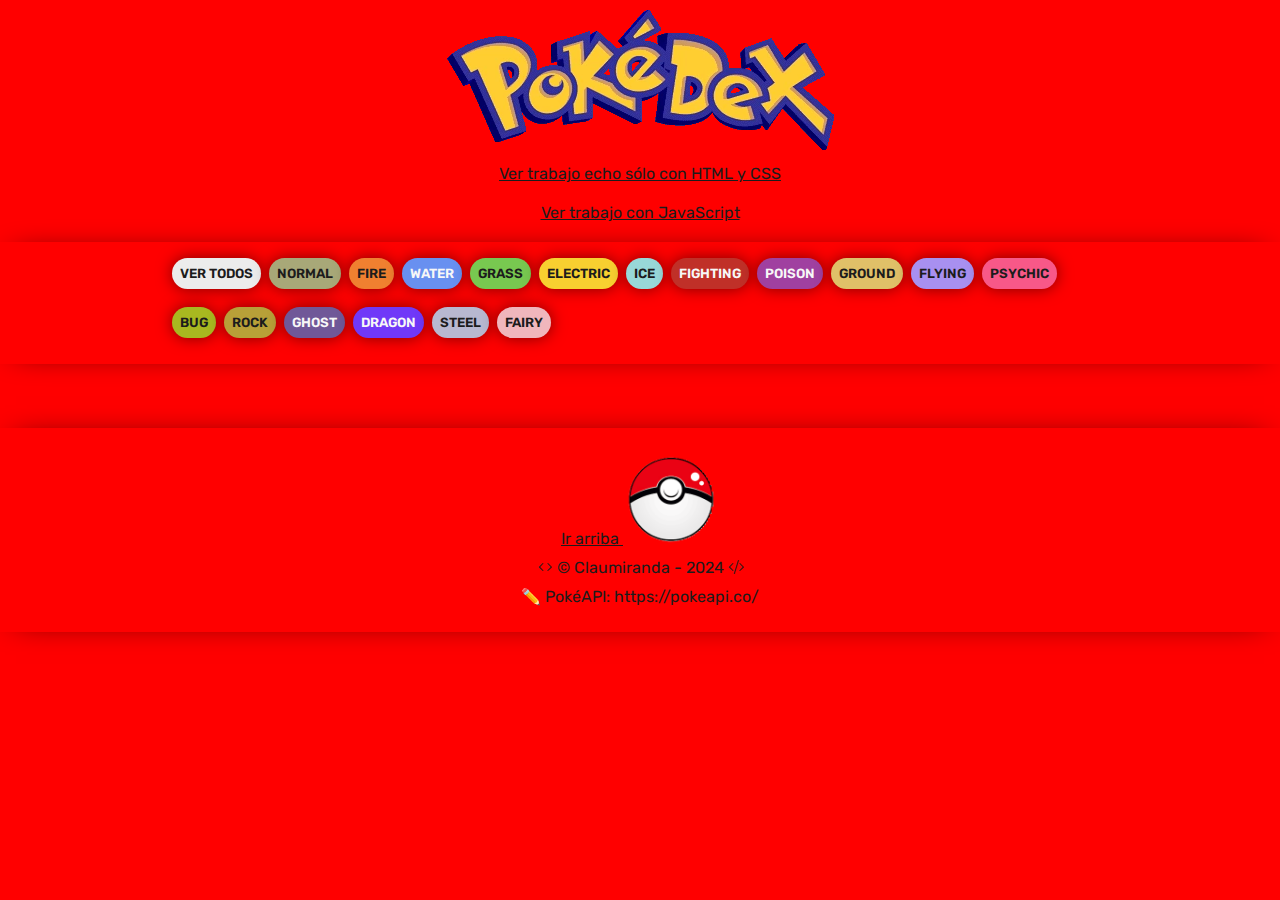
<file: index.html>
<!DOCTYPE html>
<html lang="es">
<head>
    <meta charset="UTF-8">
    <meta http-equiv="X-UA-Compatible" content="IE=edge">
    <meta name="viewport" content="width=device-width, initial-scale=1.0">
    <title>Pokedex - PokeApi</title>
    
    <link rel="stylesheet" href="https://cdn.jsdelivr.net/npm/bootstrap-icons@1.11.3/font/bootstrap-icons.min.css">

    <link rel="stylesheet" href="./css/main.css">
</head>
<body>
    
    <div class="logo">
        <img id="arriba" src="./img/Pokedex_logo.webp" alt="Logo Pokédex">
        <a href="./archivos-iniciales/iniciales.html">Ver trabajo echo sólo con HTML y CSS</a>
        <a href="./JavaScript/JavaScript.html">Ver trabajo con JavaScript</a>
     </div>

    <header>
    
        <nav class="nav">
            
            <ul class="nav-list">
                <li class="nav-item"><button class="btn btn-header" id="ver-todos">Ver todos</button></li> 
                <li class="nav-item"><button class="btn btn-header normal" id="normal">Normal</button></li>
                <li class="nav-item"><button class="btn btn-header fire" id="fire">Fire</button></li>
                <li class="nav-item"><button class="btn btn-header water" id="water">Water</button></li>
                <li class="nav-item"><button class="btn btn-header grass" id="grass">Grass</button></li>
                <li class="nav-item"><button class="btn btn-header electric" id="electric">Electric</button></li>
                <li class="nav-item"><button class="btn btn-header ice" id="ice">Ice</button></li>
                <li class="nav-item"><button class="btn btn-header fighting" id="fighting">Fighting</button></li>
                <li class="nav-item"><button class="btn btn-header poison" id="poison">Poison</button></li>
                <li class="nav-item"><button class="btn btn-header ground" id="ground">Ground</button></li>
                <li class="nav-item"><button class="btn btn-header flying" id="flying">Flying</button></li>
                <li class="nav-item"><button class="btn btn-header psychic" id="psychic">Psychic</button></li>
                <li class="nav-item"><button class="btn btn-header bug" id="bug">Bug</button></li>
                <li class="nav-item"><button class="btn btn-header rock" id="rock">Rock</button></li>
                <li class="nav-item"><button class="btn btn-header ghost" id="ghost">Ghost</button></li>
                <!-- <li class="nav-item"><button class="btn btn-header dark" id="dark">Dark</button></li> -->
                <li class="nav-item"><button class="btn btn-header dragon" id="dragon">Dragon</button></li>
                <li class="nav-item"><button class="btn btn-header steel" id="steel">Steel</button></li>
                <li class="nav-item"><button class="btn btn-header fairy" id="fairy">Fairy</button></li>
                
            </ul>
        </nav>
    </header>
    <main>
        
        <div id="todos">
            <div class="pokemon-todos" id="listaPokemon">
                <!-- <div class="pokemon">
                    <p class="pokemon-id-back">#025</p>
                    <div class="pokemon-imagen">
                        <img src="https://raw.githubusercontent.com/PokeAPI/sprites/master/sprites/pokemon/other/official-artwork/25.png" alt="Pikachu">
                    </div>
                    <div class="pokemon-info">
                        <div class="nombre-contenedor">
                            <p class="pokemon-id">#025</p>
                            <h2 class="pokemon-nombre">Pikachu</h2>
                        </div>
                        <div class="pokemon-tipos">
                            <p class="electric tipo">ELECTRIC</p>
                            <p class="fighting tipo">FIGHTING</p>
                        </div>
                        <div class="pokemon-stats">
                            <p class="stat">4m</p>
                            <p class="stat">60kg</p>
                        </div>
                    </div>
                </div> -->
            </div>
        </div>      
    </main>
<footer>
    <div class="PokeBall">
        <a href="#arriba">Ir arriba
        <img src="img/PokeBall.png" alt="PokeBall"></a>
        <p> <i class="bi bi-code"></i> © Claumiranda - 2024 <i class="bi bi-code-slash"></i> </p>
        <p>✏️ PokéAPI: https://pokeapi.co/</p>
    </div>
</footer>
    <script src="./js/main.js"></script>
</body>
</html>
</file>
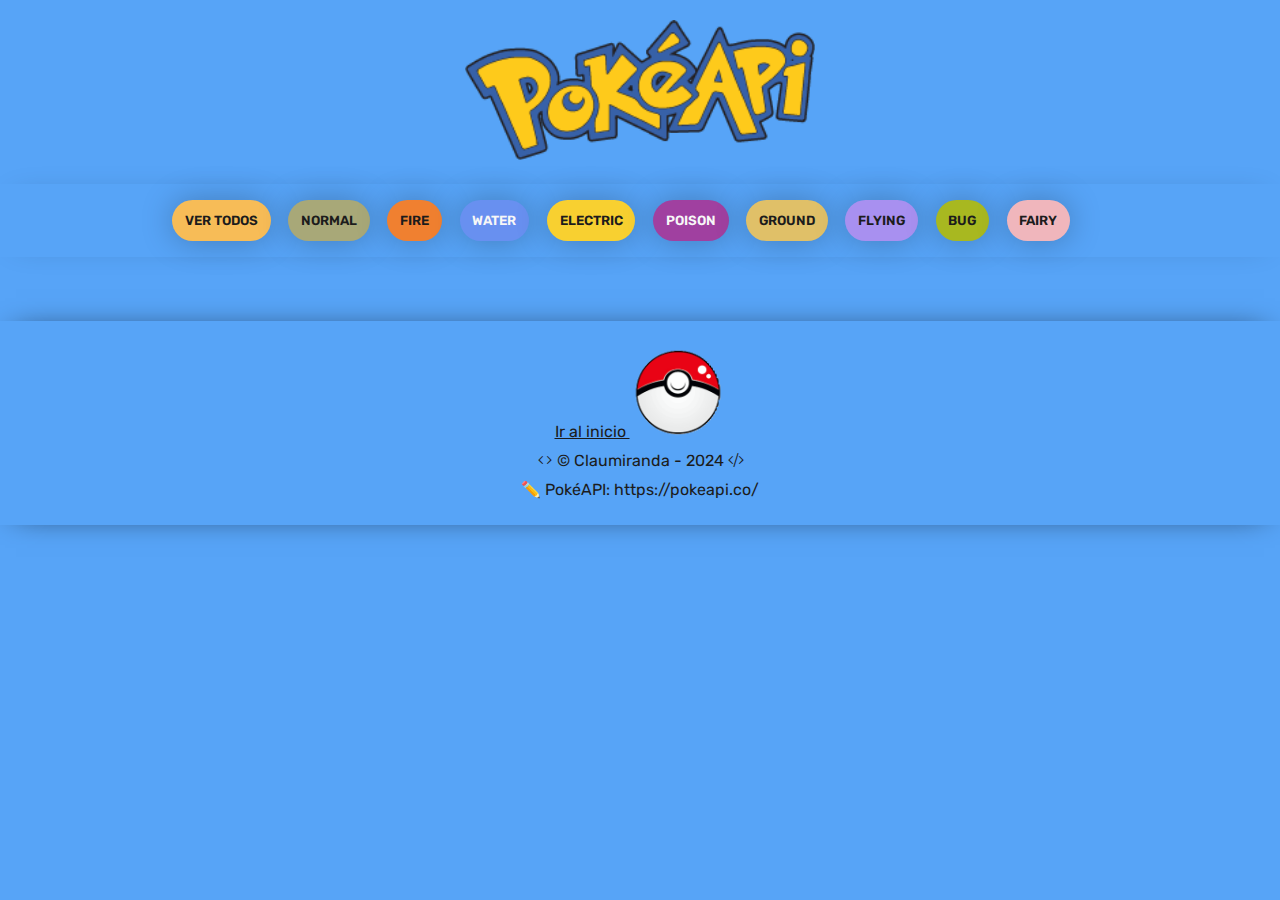
<file: JavaScript/index.html>
<!DOCTYPE html>
<html lang="es">
<head>
    <meta charset="UTF-8">
    <meta http-equiv="X-UA-Compatible" content="IE=edge">
    <meta name="viewport" content="width=device-width, initial-scale=1.0">
    <title>Pokédex - Javascript</title>

    <link rel="stylesheet" href="https://cdn.jsdelivr.net/npm/bootstrap-icons@1.11.3/font/bootstrap-icons.min.css">

    <link rel="stylesheet" href="./css/main.css">
</head>
<body>
    <div class="logo">
        <img src="./img/pokeapi.png" alt="Logo playPokemon">
    </div>
    <header>
        <nav class="nav">
            
            <ul class="nav-list">
                <li class="nav-item"><button class="btn btn-header" id="ver-todos">Ver todos</button></li> 
                <li class="nav-item"><button class="btn btn-header normal" id="normal">Normal</button></li>
                <li class="nav-item"><button class="btn btn-header fire" id="fire">Fire</button></li>
                <li class="nav-item"><button class="btn btn-header water" id="water">Water</button></li>
                <!-- <li class="nav-item"><button class="btn btn-header grass" id="grass">Grass</button></li> -->
                <li class="nav-item"><button class="btn btn-header electric" id="electric">Electric</button></li>
                <!-- <li class="nav-item"><button class="btn btn-header ice" id="ice">Ice</button></li> -->
                <!-- <li class="nav-item"><button class="btn btn-header fighting" id="fighting">Fighting</button></li> -->
                <li class="nav-item"><button class="btn btn-header poison" id="poison">Poison</button></li>
                <li class="nav-item"><button class="btn btn-header ground" id="ground">Ground</button></li>
                <li class="nav-item"><button class="btn btn-header flying" id="flying">Flying</button></li>
                <!-- <li class="nav-item"><button class="btn btn-header psychic" id="psychic">Psychic</button></li> -->
                <li class="nav-item"><button class="btn btn-header bug" id="bug">Bug</button></li>
                <!-- <li class="nav-item"><button class="btn btn-header rock" id="rock">Rock</button></li> -->
                <!-- <li class="nav-item"><button class="btn btn-header ghost" id="ghost">Ghost</button></li> -->
                <!-- <li class="nav-item"><button class="btn btn-header dark" id="dark">Dark</button></li> -->
                <!-- <li class="nav-item"><button class="btn btn-header dragon" id="dragon">Dragon</button></li> -->
                <!-- <li class="nav-item"><button class="btn btn-header steel" id="steel">Steel</button></li> -->
                <li class="nav-item"><button class="btn btn-header fairy" id="fairy">Fairy</button></li>
            </ul>
        </nav>
    </header>
    <main>
        
       <div id="todos">
       
         <div class="pokemon-todos" id="listaPokemon">
            
            <!-- lo siguiente será reemplazado x la información que traigamos de la API -->
          
            <!-- <div class="pokemon">
               
                 <p class="pokemon-id-back">#025</p>
                
                 <div class="pokemon-imagen">
                  
                    <img src="https://raw.githubusercontent.com/PokeAPI/sprites/master/sprites/pokemon/other/official-artwork/25.png" alt="Pikachu">
                 </div>
<div class="pokemon-info">
<div class="nombre-contenedor">

  <p class="pokemon-id">#025</p>
 
  <h2 class="pokemon-nombre">Pikachu</h2>
</div>
  
   <div class="pokemon-tipos">
      <p class="electric tipo">ELECTRIC</p>
      <p class="fighting tipo">FIGHTING</p>
   </div> 
   <div class="pokemon-stats">
    <p class="altura stat">0,4m</p>
    <p class="peso stat">6,0kg</p>

   </div>
</div>
</div> -->
   

</div>
       </div> 

    </main>
<footer>
    <div class="PokeBall">
        <a href="#inicio">Ir al inicio
        <img src="img/PokeBall.png" alt="PokeBall"></a>
        <p> <i class="bi bi-code"></i> © Claumiranda - 2024 <i class="bi bi-code-slash"></i> </p>
        <p>✏️ PokéAPI: https://pokeapi.co/</p>
    </div>
</footer>
    <script src="./js/main.js"></script>
</body>
</html>
</file>
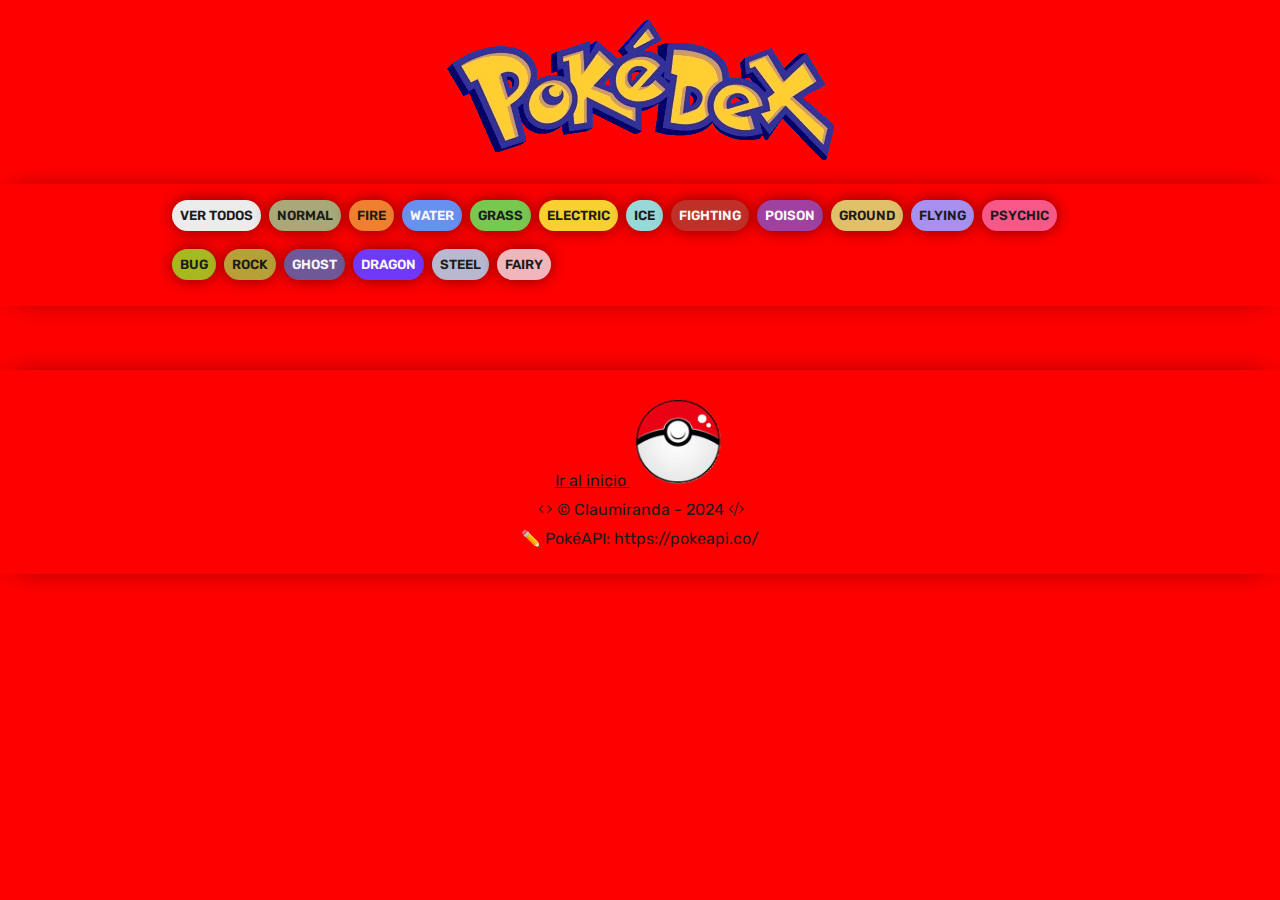
<file: PokeApi/index.html>
<!DOCTYPE html>
<html lang="es">
<head>
    <meta charset="UTF-8">
    <meta http-equiv="X-UA-Compatible" content="IE=edge">
    <meta name="viewport" content="width=device-width, initial-scale=1.0">
    <title>Pokedex - PokeApi</title>
    
    <link rel="stylesheet" href="https://cdn.jsdelivr.net/npm/bootstrap-icons@1.11.3/font/bootstrap-icons.min.css">

    <link rel="stylesheet" href="./css/main.css">
</head>
<body>
    
    <div class="logo">
        <img id="inicio" src="./img/Pokedex_logo.webp" alt="Logo Pokédex">
     </div>

    <header>
    
        <nav class="nav">
            
            <ul class="nav-list">
                <li class="nav-item"><button class="btn btn-header" id="ver-todos">Ver todos</button></li> 
                <li class="nav-item"><button class="btn btn-header normal" id="normal">Normal</button></li>
                <li class="nav-item"><button class="btn btn-header fire" id="fire">Fire</button></li>
                <li class="nav-item"><button class="btn btn-header water" id="water">Water</button></li>
                <li class="nav-item"><button class="btn btn-header grass" id="grass">Grass</button></li>
                <li class="nav-item"><button class="btn btn-header electric" id="electric">Electric</button></li>
                <li class="nav-item"><button class="btn btn-header ice" id="ice">Ice</button></li>
                <li class="nav-item"><button class="btn btn-header fighting" id="fighting">Fighting</button></li>
                <li class="nav-item"><button class="btn btn-header poison" id="poison">Poison</button></li>
                <li class="nav-item"><button class="btn btn-header ground" id="ground">Ground</button></li>
                <li class="nav-item"><button class="btn btn-header flying" id="flying">Flying</button></li>
                <li class="nav-item"><button class="btn btn-header psychic" id="psychic">Psychic</button></li>
                <li class="nav-item"><button class="btn btn-header bug" id="bug">Bug</button></li>
                <li class="nav-item"><button class="btn btn-header rock" id="rock">Rock</button></li>
                <li class="nav-item"><button class="btn btn-header ghost" id="ghost">Ghost</button></li>
                <!-- <li class="nav-item"><button class="btn btn-header dark" id="dark">Dark</button></li> -->
                <li class="nav-item"><button class="btn btn-header dragon" id="dragon">Dragon</button></li>
                <li class="nav-item"><button class="btn btn-header steel" id="steel">Steel</button></li>
                <li class="nav-item"><button class="btn btn-header fairy" id="fairy">Fairy</button></li>
                
            </ul>
        </nav>
    </header>
    <main>
        
        <div id="todos">
            <div class="pokemon-todos" id="listaPokemon">
                <!-- <div class="pokemon">
                    <p class="pokemon-id-back">#025</p>
                    <div class="pokemon-imagen">
                        <img src="https://raw.githubusercontent.com/PokeAPI/sprites/master/sprites/pokemon/other/official-artwork/25.png" alt="Pikachu">
                    </div>
                    <div class="pokemon-info">
                        <div class="nombre-contenedor">
                            <p class="pokemon-id">#025</p>
                            <h2 class="pokemon-nombre">Pikachu</h2>
                        </div>
                        <div class="pokemon-tipos">
                            <p class="electric tipo">ELECTRIC</p>
                            <p class="fighting tipo">FIGHTING</p>
                        </div>
                        <div class="pokemon-stats">
                            <p class="stat">4m</p>
                            <p class="stat">60kg</p>
                        </div>
                    </div>
                </div> -->
            </div>
        </div>      
    </main>
<footer>
    <div class="PokeBall">
        <a href="#inicio">Ir al inicio
        <img src="img/PokeBall.png" alt="PokeBall"></a>
        <p> <i class="bi bi-code"></i> © Claumiranda - 2024 <i class="bi bi-code-slash"></i> </p>
        <p>✏️ PokéAPI: https://pokeapi.co/</p>
    </div>
</footer>
    <script src="./js/main.js"></script>
</body>
</html>
</file>
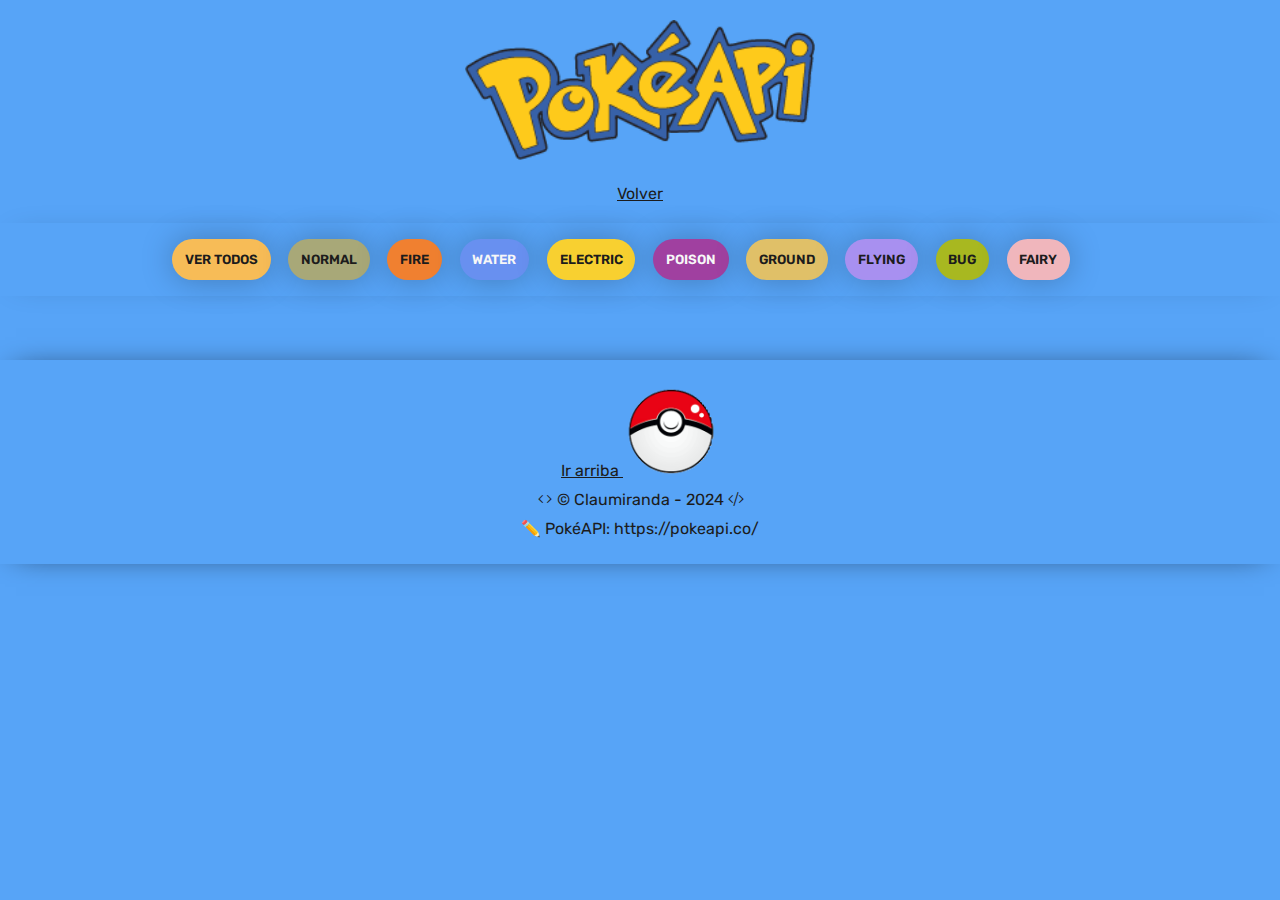
<file: JavaScript/JavaScript.html>
<!DOCTYPE html>
<html lang="es">
<head>
    <meta charset="UTF-8">
    <meta http-equiv="X-UA-Compatible" content="IE=edge">
    <meta name="viewport" content="width=device-width, initial-scale=1.0">
    <title>Pokédex - Javascript</title>

    <link rel="stylesheet" href="https://cdn.jsdelivr.net/npm/bootstrap-icons@1.11.3/font/bootstrap-icons.min.css">

    <link rel="stylesheet" href="./css/main.css">
</head>
<body>
    <div class="logo">
        <img id="arriba" src="./img/pokeapi.png" alt="Logo playPokemon">
        <a href="../index.html">Volver</a>
    </div>
    <header>
        <nav class="nav">
            
            <ul class="nav-list">
                <li class="nav-item"><button class="btn btn-header" id="ver-todos">Ver todos</button></li> 
                <li class="nav-item"><button class="btn btn-header normal" id="normal">Normal</button></li>
                <li class="nav-item"><button class="btn btn-header fire" id="fire">Fire</button></li>
                <li class="nav-item"><button class="btn btn-header water" id="water">Water</button></li>
                <!-- <li class="nav-item"><button class="btn btn-header grass" id="grass">Grass</button></li> -->
                <li class="nav-item"><button class="btn btn-header electric" id="electric">Electric</button></li>
                <!-- <li class="nav-item"><button class="btn btn-header ice" id="ice">Ice</button></li> -->
                <!-- <li class="nav-item"><button class="btn btn-header fighting" id="fighting">Fighting</button></li> -->
                <li class="nav-item"><button class="btn btn-header poison" id="poison">Poison</button></li>
                <li class="nav-item"><button class="btn btn-header ground" id="ground">Ground</button></li>
                <li class="nav-item"><button class="btn btn-header flying" id="flying">Flying</button></li>
                <!-- <li class="nav-item"><button class="btn btn-header psychic" id="psychic">Psychic</button></li> -->
                <li class="nav-item"><button class="btn btn-header bug" id="bug">Bug</button></li>
                <!-- <li class="nav-item"><button class="btn btn-header rock" id="rock">Rock</button></li> -->
                <!-- <li class="nav-item"><button class="btn btn-header ghost" id="ghost">Ghost</button></li> -->
                <!-- <li class="nav-item"><button class="btn btn-header dark" id="dark">Dark</button></li> -->
                <!-- <li class="nav-item"><button class="btn btn-header dragon" id="dragon">Dragon</button></li> -->
                <!-- <li class="nav-item"><button class="btn btn-header steel" id="steel">Steel</button></li> -->
                <li class="nav-item"><button class="btn btn-header fairy" id="fairy">Fairy</button></li>
            </ul>
        </nav>
    </header>
    <main>
        
       <div id="todos">
       
         <div class="pokemon-todos" id="listaPokemon">
            
            <!-- lo siguiente será reemplazado x la información que traigamos de la API -->
          
            <!-- <div class="pokemon">
               
                 <p class="pokemon-id-back">#025</p>
                
                 <div class="pokemon-imagen">
                  
                    <img src="https://raw.githubusercontent.com/PokeAPI/sprites/master/sprites/pokemon/other/official-artwork/25.png" alt="Pikachu">
                 </div>
<div class="pokemon-info">
<div class="nombre-contenedor">

  <p class="pokemon-id">#025</p>
 
  <h2 class="pokemon-nombre">Pikachu</h2>
</div>
  
   <div class="pokemon-tipos">
      <p class="electric tipo">ELECTRIC</p>
      <p class="fighting tipo">FIGHTING</p>
   </div> 
   <div class="pokemon-stats">
    <p class="altura stat">0,4m</p>
    <p class="peso stat">6,0kg</p>

   </div>
</div>
</div> -->
   

</div>
       </div> 

    </main>
<footer>
    <div class="PokeBall">
        <a href="#arriba">Ir arriba
        <img src="img/PokeBall.png" alt="PokeBall"></a>
        <p> <i class="bi bi-code"></i> © Claumiranda - 2024 <i class="bi bi-code-slash"></i> </p>
        <p>✏️ PokéAPI: https://pokeapi.co/</p>
    </div>
</footer>
    <script src="./js/main.js"></script>
</body>
</html>
</file>
<file: css/main.css>
@import url('https://fonts.googleapis.com/css2?family=Rubik:wght@300;400;500;600;700;800;900&display=swap');

:root {
    /* La pseudo-clase :root en CSS selecciona el elemento raíz del documento, que en HTML es el elemento <html>. Este selector se utiliza comúnmente para definir variables CSS y aplicar estilos globales a todo el documento. */
    --clr-black: #1c1c1c;
    --clr-gray: #ececec;
    --clr-white: #f7f7f7;

    --type-normal: #A8A878;
    --type-fire: #F08030;
    --type-water: #6890F0;
    --type-grass: #78C850;
    --type-electric: #F8D030;
    --type-ice: #98D8D8;
    --type-fighting: #C03028;
    --type-poison: #A040A0;
    --type-ground: #E0C068;
    --type-flying: #A890F0;
    --type-psychic: #F85888;
    --type-bug: #A8B820;
    --type-rock: #B8A038;
    --type-ghost: #705898;
    --type-dark: #705848;
    --type-dragon: #7038F8;
    --type-steel: #B8B8D0;
    --type-fairy: #F0B6BC;
}

* {
    margin: 0;
    padding: 0;
    box-sizing: border-box; 
    /* La propiedad CSS box-sizing establece cómo se calcula el ancho y la altura total de un elemento. Permite incluir el padding y el borde dentro de las dimensiones totales del elemento, lo que facilita el diseño y la alineación de los elementos en la página. */

    /* border-box; establece que el modelo de caja de un elemento debe incluir el borde y el relleno dentro de los valores especificados para el ancho y la altura. Esto facilita el diseño de la maquetación, ya que evita que los elementos se extiendan más allá de sus dimensiones definidas. */
    color: var(--clr-black);
    font-family: 'Rubik', sans-serif;
}

ul {
    list-style-type: none; /* La propiedad CSS list-style-type: none; se utiliza para eliminar los marcadores de lista de un elemento de lista. Esto significa que los elementos de la lista no mostrarán ningún punto, disco, ni otro tipo de marcador. */
}

/* reset al estilo de los botones para estilizarlos luego a gusto */
button {
    background-color: transparent;
    border: 0;
    border-radius: 0;
}

body {
    min-height: 100vh;
    /* La propiedad min-height: 100vh; establece la altura mínima de un elemento al 100% del alto de la ventana del navegador. Esto significa que el elemento no será más pequeño que la altura total de la ventana, pero puede crecer más si el contenido lo requiere. */
    background-color: red;
}

header {
    padding-block: 1rem;
    /* La propiedad CSS padding-block se utiliza para definir el espacio de relleno en la parte superior e inferior de un elemento, específicamente en la dirección del bloque. En tu caso, padding-block: 1rem; significa que se añadirá un relleno de 1rem tanto en el borde superior como en el borde inferior del elemento. Esto crea espacio adicional entre el contenido y el borde del elemento, lo que mejora la presentación visual y la legibilidad. */
    box-shadow: 0 0 2rem -1rem rgba(0, 0, 0, 1);
    /* El código CSS box-shadow: 0 0 2rem -1rem rgba(0, 0, 0, 1); aplica una sombra a un elemento. El primer par de ceros 0 0 indica que la sombra no se desplaza en los ejes horizontal y vertical. El 2rem es el tamaño del desenfoque, lo que hace que la sombra se vea más difusa. El -1rem es la extensión de la sombra, que hace que se expanda hacia el interior. Finalmente, rgba(0, 0, 0, 1) define el color de la sombra en negro opaco. */
}

.logo img {
    max-width: 100%;
    /* La propiedad max-width: 100% establece que el ancho máximo de un elemento no puede ser mayor que el 100% del contenedor padre. Esto significa que el elemento puede tener cualquier ancho desde 0% hasta 100%, pero no exceder este último valor. */
    height: 200px;
    margin: 10px 0;
}

.logo {
    text-align: center;
}

.logo a {
    display: block;
    margin-bottom: 20px;
}

.nav {
    display: flex;
    flex-direction: column;
    gap: 1rem;
    align-items: flex-start;
    /* La propiedad align-items: flex-start; en CSS se utiliza dentro de un contenedor flex para alinear los elementos hijos al inicio del eje transversal (cross axis), que generalmente es la parte superior del contenedor. Esto significa que todos los elementos dentro del contenedor flex se alinearán en la parte superior, en la dirección del eje transversal. */
    padding-inline: 2rem;
    /* La propiedad padding-inline en CSS define el espacio (padding) en los bordes laterales (inicio y fin) de un elemento, usando un valor lógico. En tu ejemplo, padding-inline: 2rem; aplicará un padding de 2 rem tanto al inicio como al final del elemento.

    Es importante recordar que esta propiedad combina las propiedades padding-inline-start y padding-inline-end en una sola declaración. */
    max-width: 1000px;
    /* La propiedad CSS max-width: 1000px; establece que el ancho máximo de un elemento no puede exceder los 1000 píxeles. Si el contenido del elemento es menor que este valor, el max-width no tendrá efecto aplicado. Para establecerlo, puedes incluirlo en tu archivo CSS o en una etiqueta <style> dentro de tu HTML. */
    margin: 0 auto;
}

.nav-list {
    display: flex;
    align-items: center;
    flex-wrap: wrap;
    /* La propiedad flex-wrap en CSS se utiliza para definir si los elementos flexibles (hijos) de un contenedor flex deben permanecer en una sola línea o si pueden envolver en múltiples líneas. Al establecer flex-wrap: wrap;, los elementos pueden fluir y distribuirse en varias líneas si el espacio disponible no es suficiente. */
    gap: .5rem;
}

.btn-header {
    background-color: var(--clr-gray);
    padding: .5rem;
    margin-bottom: 10px;
    border-radius: 100vmax;
    cursor: pointer;
    text-transform: uppercase;
    /* La propiedad text-transform: uppercase; de CSS se utiliza para transformar el texto de un elemento HTML en letras mayúsculas. Esto afecta únicamente la visualización del texto, manteniendo el contenido original sin cambios. */
    font-weight: 600;
    /* El valor font-weight: 600; corresponde a "Semi Bold" (semi negrita) según la escala de pesos de fuentes. En esta escala, los valores van desde 100 (Thin) hasta 800 (Extra Bold). */
    box-shadow: 0 0 1rem rgba(0, 0, 0, .5);
    transition: .2s;
    /* La propiedad transition: .2s; en CSS es una forma abreviada que indica que la transición de un elemento durará 0.2 segundos. Sin embargo, esta declaración no especifica qué propiedad se animará ni la función de temporización, por lo que se aplicará a todas las propiedades que cambien durante ese tiempo. Para un uso más completo, se recomienda especificar también transition-property y transition-timing-function. */
}

.btn-header:hover {
    /* El pseudo-clase :hover en CSS se utiliza para aplicar estilos a un elemento cuando el cursor del mouse pasa sobre él. Esto permite crear efectos visuales interactivos. Se puede aplicar a casi todos los elementos HTML, como enlaces, botones, y más. */
    transform: scale(1.1);
    /* La propiedad transform: scale(1.1); en CSS aumenta el tamaño de un elemento un 10% en ambas direcciones, es decir, tanto en ancho como en alto. El valor 1 es el tamaño original, mientras que cualquier valor superior a 1 incrementa el tamaño del elemento. */
    box-shadow: 0 0 2rem rgba(0, 0, 0, .5);
}

main {
    padding: 2rem;
    max-width: 1000px;
    margin: 0 auto;
}

.pokemon-todos {
    display: grid;
    grid-template-columns: 1fr;
    /* La propiedad grid-template-columns: 1fr; define una sola columna en un contenedor de cuadrícula (grid), donde esa columna ocupará toda la fracción del espacio disponible. Esto significa que la columna se ajustará para llenar el espacio que le queda en su contenedor. */
    gap: 1rem;
}

/* .mi-elemento {  
    min-width: 300px; El ancho mínimo será 300 píxeles 
    max-width: 600px; El ancho máximo será 600 píxeles */  
 
@media screen and (min-width: 320px) {
    /* La propiedad min-width establece el ancho mínimo que un elemento puede tener. Si el contenido o el tamaño del contenedor es menor que este valor, el ancho del elemento se ajustará al valor especificado de min-width.
    Uso: Se usa generalmente para evitar que un elemento se vuelva demasiado estrecho, lo que podría resultar en un diseño poco legible o estéticamente no deseado. */
    .logo img {
          max-width: 100%;
          height: auto;  /*Si el max-widthla propiedad está configurada al 100%, la imagen se reducirá si tiene que hacerlo, pero nunca escalar para ser más grande que su tamaño origina */
    }        
    .pokemon-todos {
            grid-template-columns: 1fr;
    }
}


@media screen and (min-width: 470px) {
    .pokemon-todos {
        grid-template-columns: 1fr 1fr;
    }
}

@media screen and (min-width: 700px) {
    .pokemon-todos {
        grid-template-columns: 1fr 1fr 1fr;
    }
}

/* ! @media (max-width: ) */
/* La propiedad max-width establece el ancho máximo que un elemento puede tener. Si el contenido o el tamaño del contenedor supera este valor, el ancho del elemento se ajustará a max-width y se añadirá un desbordamiento.
Uso: Se utiliza para evitar que un elemento se vuelva demasiado ancho en pantallas grandes, lo que puede afectar la legibilidad y el diseño general. */

/* Ambas propiedades se pueden usar en conjunto para establecer un rango de anchos aceptables para un elemento, lo que resulta útil en diseños responsivos. Aquí hay un ejemplo de uso conjunto: */

/* !.mi-elemento {  
   ! min-width: 300px; El ancho mínimo será 300 píxeles  
   ! max-width: 600px; El ancho máximo será 600 píxeles */  

.pokemon {
    border-radius: 1rem;
    background-color: var(--clr-white);
    box-shadow: 0 0 3rem -1rem rgba(0, 0, 0, .5);
    padding-block: 1rem;
    text-transform: uppercase;
    position: relative;
    /* La propiedad position: relative; se utiliza en CSS para situar un elemento en relación a su posición original en el flujo del documento. Esto significa que el elemento puede ser desplazado utilizando las propiedades top, bottom, left y right, sin que su espacio reservado en el documento cambie. Es importante recordar que estos desplazamientos son relativos a la posición inicial del elemento. */
    isolation: isolate;
    /* La propiedad CSS isolation: isolate; se utiliza para crear un nuevo contexto de apilamiento para el elemento en cuestión. Esto es útil para prevenir que elementos se mezclen con su fondo o entre sí, mejorando la manera en que se representan visualmente en la interfaz de usuario. */
    overflow: hidden;
    /* La propiedad CSS overflow: hidden; se utiliza para ocultar cualquier contenido que desborde el área de una caja HTML. Esto significa que cualquier parte del contenido que exceda los límites del elemento no será visible. Esta propiedad es útil para la presentación visual y el diseño cuando se desea evitar el desbordamiento visual. */
}

.pokemon-id-back {
    position: absolute;
    /* La propiedad CSS position: absolute; coloca un elemento en una posición relativa a su contenedor posicionado más cercano (un contenedor con position: relative, absolute, fixed, o sticky). Si no hay contenedor posicionado, el elemento se posiciona en relación al elemento <html> o body. */
    top: 1rem;
    left: 50%;
    transform: translateX(-50%);
    /* La propiedad CSS transform: translateX(-50%); reposiciona un elemento horizontalmente hacia la izquierda por un 50% del ancho de dicho elemento. Esto significa que el elemento se mueve a la izquierda hasta el centro del contenedor principal si se usa en conjunción con left: 50%;.

 */
    font-size: 6rem;
    font-weight: 800;
    z-index: -1;
    /* El valor z-index: -1; se utiliza en CSS para colocar un elemento detrás de otros elementos en la misma capa de contexto de apilamiento. Un elemento con un z-index negativo será apilado detrás de los elementos con z-index de 0 o superiores. Es importante asegurarse de que el elemento tenga una propiedad de posición establecida (como relative, absolute o fixed) para que el z-index tenga efecto. */
    color: var(--clr-gray);
}

.pokemon-imagen {
    padding-inline: 1rem;
    display: flex;
    justify-content: center;
}

.pokemon-imagen img {
    width: 100%;
    max-width: 6rem;
}

.pokemon-info {
    display: flex;
    flex-direction: column;
    gap: .5rem;
    padding-inline: 1rem;
    align-items: center;
    /* La propiedad align-items: center; se utiliza en CSS dentro de un contenedor flexbox o de cuadrícula (grid) para alinear verticalmente los elementos hijos en el centro del contenedor. Esto afecta a todos los elementos dentro del contenedor al establecer su alineación por defecto en el eje transversal. */
    text-align: center;
}

.nombre-contenedor {
    display: flex;
    align-items: center;
    column-gap: .5rem;
    flex-wrap: wrap;
    justify-content: center;
}

.pokemon-id {
    background-color: var(--clr-gray);
    padding: .25rem .5rem;
    border-radius: 100vmax;
    font-size: .75rem;
    font-weight: 500;
}

.pokemon-nombre {
    font-size: 1.4rem;
}

.pokemon-tipos {
    display: flex;
    gap: .5rem;
    font-size: .75rem;
    font-weight: 500;
    flex-wrap: wrap;
    justify-content: center;
}

.tipo {
    padding: .25rem .5rem;
    border-radius: 100vmax;
}

.pokemon-stats {
    display: flex;
    gap: 1rem;
    font-size: .85rem;
}

.stat {
    background-color: var(--clr-gray);
    padding: .25rem .5rem;
    border-radius: 100vmax;
}

.normal {
    background-color: var(--type-normal);
    color: var(--clr-black);
}

.fire {
    background-color: var(--type-fire);
    color: var(--clr-black);
}

.water {
    background-color: var(--type-water);
    color: var(--clr-white);
}

.grass {
    background-color: var(--type-grass);
    color: var(--clr-black);
}

.electric {
    background-color: var(--type-electric);
    color: var(--clr-black);
}

.ice {
    background-color: var(--type-ice);
    color: var(--clr-black);
}

.fighting {
    background-color: var(--type-fighting);
    color: var(--clr-white);
}

.poison {
    background-color: var(--type-poison);
    color: var(--clr-white);
}

.ground {
    background-color: var(--type-ground);
    color: var(--clr-black);
}

.flying {
    background-color: var(--type-flying);
    color: var(--clr-black);
}

.psychic {
    background-color: var(--type-psychic);
    color: var(--clr-black);
}

.bug {
    background-color: var(--type-bug);
    color: var(--clr-black);
}

.rock {
    background-color: var(--type-rock);
    color: var(--clr-black);
}

.ghost {
    background-color: var(--type-ghost);
    color: var(--clr-white);
}

.dark {
    background-color: var(--type-dark);
    color: var(--clr-white);
}

.dragon {
    background-color: var(--type-dragon);
    color: var(--clr-white);
}

.steel {
    background-color: var(--type-steel);
    color: var(--clr-black);
}

.fairy {
    background-color: var(--type-fairy);
    color: var(--clr-black);
}

footer {
    padding-block: 1rem;
    box-shadow: 0 0 2rem -1rem rgba(0, 0, 0, 1);   
}

.PokeBall {
    text-align: center;
    margin: 10px 0;
}

.PokeBall img {
    width: 100%; 
    max-width: 6rem;
}
.PokeBall p {
    margin: 10px 0;
}
</file>
<file: JavaScript/css/main.css>
/* importación de estilo de letra de Google Font */
@import url('https://fonts.googleapis.com/css2?family=Rubik:wght@300;400;500;600;700;800;900&display=swap');

/* variables de colores */
:root {
    --clr-black: #1c1c1c;
    --clr-gray: #ececec;
    --clr-white: #f7f7f7;

    --type-normal: #A8A878;
    --type-fire: #F08030;
    --type-water: #6890F0;
    --type-grass: #78C850;
    --type-electric: #F8D030;
    --type-ice: #98D8D8;
    --type-fighting: #C03028;
    --type-poison: #A040A0;
    --type-ground: #E0C068;
    --type-flying: #A890F0;
    --type-psychic: #F85888;
    --type-bug: #A8B820;
    --type-rock: #B8A038;
    --type-ghost: #705898;
    --type-dark: #705848;
    --type-dragon: #7038F8;
    --type-steel: #B8B8D0;
    --type-fairy: #F0B6BC;
}

* {
    margin: 0;
    padding: 0;
    box-sizing: border-box;
    color: var(--clr-black);
    font-family: 'Rubik', sans-serif;
}

/* Reset para UL y BUTTON = luego se modifica el estilo como se nesecite */
ul {
    list-style-type: none;
}

button {
    background-color: transparent;
    border: 0;
    border-radius: 0;
}

body {
    min-height: 100vh;
    background-color: #57a4f7;
}

header {
    padding-block: 1rem;  /* para separar arriba y abajo, agraga padding top y bottom */
    box-shadow: 0 0 2rem -1rem rgba(0, 0, 0, .25);  /* marca un sombra que divide el header y el body */
}

.logo img {
    width: 350px;
    max-width: 100%;
    height: 600px;
    margin: 20px 0;
}

.logo {
    text-align: center;
    
}

.logo a {
    display: block;
    margin-bottom: 20px;
}

.nav {
    display: flex;
    flex-direction: column;
    gap: 2rem;
    align-items: flex-start;  /* para que todo se acomode a la izquierda */
    padding-inline: 2rem;  /* para separar a los costados, agrega padding rigth y left */
    max-width: 1000px;
    margin: 0 auto;
}

/** Lista de botones */
.nav-list {
    display: flex;  /* los botones se acomodan 1 al lado del otro */
    align-items: center;
    flex-wrap: wrap;  /* si no entran en el box se van a acomodar abajo */
    gap: 1.1rem;
}

/** Cada uno de los botones */
.btn-header {
    background-color: #f7bc57;
    padding: .9rem;
    border-radius: 100vmax; /* permite tener un número extremadamente grande y sepamos que nunca va a quedar muy chico el border radius */
    cursor: pointer;  /* para se aparezca la manito al pasar el cursor */
    text-transform: uppercase; /* para que esté todo en mayúscula */
    font-weight: 600;
    box-shadow: 0 0 2rem rgba(0, 0, 0, .25);  /* sombra */
    transition: .2s;
}

.btn-header:hover {
    transform: scale(1.1);  /* hace que se agrande */
    box-shadow: 0 0 2rem rgba(0, 0, 0, .5); /* al hacer hover también se agranda el shadow  */
}

main {
    padding: 2rem;
    max-width: 1000px;
    margin: 0 auto;
}

/** engloba a cada uno de los pokemon */
.pokemon-todos {
    display: grid;
    grid-template-columns: 1fr;  /* lo vemos en 1 columna */
    gap: 1rem;
}

@media screen and (min-width: 320px) {
    .logo img {
        max-width: 100%;
        height: auto; 
    } 
    .PokeBall img {
        max-width: 100px;
    }
    .nav-lista {
        gap: .3rem;
    }
    .btn-header {
        padding: .3rem;
    }
}

@media screen and (min-width: 470px) {
    .pokemon-todos {
        grid-template-columns: 1fr 1fr; /* lo vemos en 2 columnas */
    }
}

@media screen and (min-width: 700px) {
    .pokemon-todos {
        grid-template-columns: 1fr 1fr 1fr; /* lo vwmos en 3 columnas */
    }
    .nav-lista {
        gap: 1.1rem;
    }
    .btn-header {
        padding: .8rem;
    }
}

/** tarjeta */
.pokemon {
    border-radius: 1rem;
    background-color: var(--clr-white);
    box-shadow: 0 0 3rem -1rem rgba(0, 0, 0, .5);
    padding-block: 1rem;  /* arriba y abajo */
    text-transform: uppercase;
    position: relative;
    isolation: isolate;
    /* se utiliza para crear un nuevo contexto de apilamiento para un elemento, el nivel más lejano donde se va a ubicar es el elemeto padre */
    overflow: hidden;  /* oculta el contenido sobresaliente */
}

/** id de fondo */
.pokemon-id-back {
    position: absolute;  /* debemos tener un position relative en el padre */
    top: 1rem;
    /* *centrado horizontal */
    left: 50%;  /* ubica el comienzo del elemento al 50% de su padre */
    transform: translateX(-50%); /* lo mueve al 50% de su propio ancho hacia la izquierda, queda centrado en el eje X de su padre */
    /* *centrardo vertical */
    /* top: 50%;
    transform: translateY(-50%); */
    font-size: 6rem;
    font-weight: 800;
    color: var(--clr-gray);
    z-index: -1;
    /* si colocamos solo z-index el elemento se ubica detrás de su padre que es la terjeta, para que se acomode sobre la tarjeta, detrás de la imagen, es necesario colocar => isolation: isolate en el padre ( .pokemon) */
}

.pokemon-imagen {
    padding-inline: 1rem;
    display: flex;
    justify-content: center;  /* centra horizontalmente */
}

.pokemon-info {
    display: flex;
    flex-direction: column;
    gap: .5rem;
    padding-inline: 1rem;  /* a los costados */
    align-items: center;
    text-align: center;
}

/* *contiene al ID y al nombre del POkemon */
.nombre-contenedor {
    display: flex;
    align-items: center;
    column-gap: .5rem;  /* el gap se mantiene mientras son columnas => se encuentran uno al lado del otro.. cuando se vuelven 2 filas diferentes, ese gap no está */
    flex-wrap: wrap;  /* cuando se achica que no se tapen, que se acomoden uno debajo del otro */
    justify-content: center; /* para que cuando se achique permanezcan centrados */
}

.pokemon-id {
    background-color: var(--clr-gray);
    padding: .25rem .5rem;
    border-radius: 100vmax;
    font-size: .75rem;
    font-weight: 500;
}

.pokemon-nombre {
    font-size: 1.4rem;
}

/* *clasifiación */
.pokemon-tipos {
    display: flex;
    gap: .5rem;
    font-size: .72rem;
    font-weight: 500;
    flex-wrap: wrap;
    justify-content: center;
}

.tipo {
    padding: .25rem .5rem;
    border-radius: 100vmax;
}

/* *peso y altura */
.pokemon-stats {
    display: flex;
    gap: 1rem;
    font-size: .85rem;
}

.stat {
    background-color: var(--clr-gray);
    padding: .25rem .5rem;
    border-radius: 100vmax;
}

.pokemon-imagen img {
    width: 100%;  /* para que no sobresalga */
    max-width: 6rem; /* para que no cresca tanto, que no sea tan grande  */
}

/** colores de botones según la clasificación */
.normal {
    background-color: var(--type-normal);
    color: var(--clr-black);
}

.fire {
    background-color: var(--type-fire);
    color: var(--clr-black);
}

.water {
    background-color: var(--type-water);
    color: var(--clr-white);
}

.grass {
    background-color: var(--type-grass);
    color: var(--clr-black);
}

.electric {
    background-color: var(--type-electric);
    color: var(--clr-black);
}

.ice {
    background-color: var(--type-ice);
    color: var(--clr-black);
}

.fighting {
    background-color: var(--type-fighting);
    color: var(--clr-white);
}

.poison {
    background-color: var(--type-poison);
    color: var(--clr-white);
}

.ground {
    background-color: var(--type-ground);
    color: var(--clr-black);
}

.flying {
    background-color: var(--type-flying);
    color: var(--clr-black);
}

.psychic {
    background-color: var(--type-psychic);
    color: var(--clr-black);
}

.bug {
    background-color: var(--type-bug);
    color: var(--clr-black);
}

.rock {
    background-color: var(--type-rock);
    color: var(--clr-black);
}

.ghost {
    background-color: var(--type-ghost);
    color: var(--clr-white);
}

.dark {
    background-color: var(--type-dark);
    color: var(--clr-white);
}

.dragon {
    background-color: var(--type-dragon);
    color: var(--clr-white);
}

.steel {
    background-color: var(--type-steel);
    color: var(--clr-black);
}

.fairy {
    background-color: var(--type-fairy);
    color: var(--clr-black);
}

footer {
    padding-block: 1rem;
    box-shadow: 0 0 2rem -1rem rgba(0, 0, 0, 1);   
}

.PokeBall {
    text-align: center;
    margin: 10px 0;
}

.PokeBall img {
    width: 100%; 
    max-width: 6rem;
}
.PokeBall p {
    margin: 10px 0;
}
</file>
<file: PokeApi/css/main.css>
@import url('https://fonts.googleapis.com/css2?family=Rubik:wght@300;400;500;600;700;800;900&display=swap');

:root {
    /* La pseudo-clase :root en CSS selecciona el elemento raíz del documento, que en HTML es el elemento <html>. Este selector se utiliza comúnmente para definir variables CSS y aplicar estilos globales a todo el documento. */
    --clr-black: #1c1c1c;
    --clr-gray: #ececec;
    --clr-white: #f7f7f7;

    --type-normal: #A8A878;
    --type-fire: #F08030;
    --type-water: #6890F0;
    --type-grass: #78C850;
    --type-electric: #F8D030;
    --type-ice: #98D8D8;
    --type-fighting: #C03028;
    --type-poison: #A040A0;
    --type-ground: #E0C068;
    --type-flying: #A890F0;
    --type-psychic: #F85888;
    --type-bug: #A8B820;
    --type-rock: #B8A038;
    --type-ghost: #705898;
    --type-dark: #705848;
    --type-dragon: #7038F8;
    --type-steel: #B8B8D0;
    --type-fairy: #F0B6BC;
}

* {
    margin: 0;
    padding: 0;
    box-sizing: border-box; 
    /* La propiedad CSS box-sizing establece cómo se calcula el ancho y la altura total de un elemento. Permite incluir el padding y el borde dentro de las dimensiones totales del elemento, lo que facilita el diseño y la alineación de los elementos en la página. */

    /* border-box; establece que el modelo de caja de un elemento debe incluir el borde y el relleno dentro de los valores especificados para el ancho y la altura. Esto facilita el diseño de la maquetación, ya que evita que los elementos se extiendan más allá de sus dimensiones definidas. */
    color: var(--clr-black);
    font-family: 'Rubik', sans-serif;
}

ul {
    list-style-type: none; /* La propiedad CSS list-style-type: none; se utiliza para eliminar los marcadores de lista de un elemento de lista. Esto significa que los elementos de la lista no mostrarán ningún punto, disco, ni otro tipo de marcador. */
}

/* reset al estilo de los botones para estilizarlos luego a gusto */
button {
    background-color: transparent;
    border: 0;
    border-radius: 0;
}

body {
    min-height: 100vh;
    /* La propiedad min-height: 100vh; establece la altura mínima de un elemento al 100% del alto de la ventana del navegador. Esto significa que el elemento no será más pequeño que la altura total de la ventana, pero puede crecer más si el contenido lo requiere. */
    background-color: red;
}

header {
    padding-block: 1rem;
    /* La propiedad CSS padding-block se utiliza para definir el espacio de relleno en la parte superior e inferior de un elemento, específicamente en la dirección del bloque. En tu caso, padding-block: 1rem; significa que se añadirá un relleno de 1rem tanto en el borde superior como en el borde inferior del elemento. Esto crea espacio adicional entre el contenido y el borde del elemento, lo que mejora la presentación visual y la legibilidad. */
    box-shadow: 0 0 2rem -1rem rgba(0, 0, 0, 1);
    /* El código CSS box-shadow: 0 0 2rem -1rem rgba(0, 0, 0, 1); aplica una sombra a un elemento. El primer par de ceros 0 0 indica que la sombra no se desplaza en los ejes horizontal y vertical. El 2rem es el tamaño del desenfoque, lo que hace que la sombra se vea más difusa. El -1rem es la extensión de la sombra, que hace que se expanda hacia el interior. Finalmente, rgba(0, 0, 0, 1) define el color de la sombra en negro opaco. */
}

.logo img {
    max-width: 100%;
    /* La propiedad max-width: 100% establece que el ancho máximo de un elemento no puede ser mayor que el 100% del contenedor padre. Esto significa que el elemento puede tener cualquier ancho desde 0% hasta 100%, pero no exceder este último valor. */
    height: 200px;
    margin: 20px 0;
}

.logo {
    text-align: center;
}

.nav {
    display: flex;
    flex-direction: column;
    gap: 1rem;
    align-items: flex-start;
    /* La propiedad align-items: flex-start; en CSS se utiliza dentro de un contenedor flex para alinear los elementos hijos al inicio del eje transversal (cross axis), que generalmente es la parte superior del contenedor. Esto significa que todos los elementos dentro del contenedor flex se alinearán en la parte superior, en la dirección del eje transversal. */
    padding-inline: 2rem;
    /* La propiedad padding-inline en CSS define el espacio (padding) en los bordes laterales (inicio y fin) de un elemento, usando un valor lógico. En tu ejemplo, padding-inline: 2rem; aplicará un padding de 2 rem tanto al inicio como al final del elemento.

    Es importante recordar que esta propiedad combina las propiedades padding-inline-start y padding-inline-end en una sola declaración. */
    max-width: 1000px;
    /* La propiedad CSS max-width: 1000px; establece que el ancho máximo de un elemento no puede exceder los 1000 píxeles. Si el contenido del elemento es menor que este valor, el max-width no tendrá efecto aplicado. Para establecerlo, puedes incluirlo en tu archivo CSS o en una etiqueta <style> dentro de tu HTML. */
    margin: 0 auto;
}

.nav-list {
    display: flex;
    align-items: center;
    flex-wrap: wrap;
    /* La propiedad flex-wrap en CSS se utiliza para definir si los elementos flexibles (hijos) de un contenedor flex deben permanecer en una sola línea o si pueden envolver en múltiples líneas. Al establecer flex-wrap: wrap;, los elementos pueden fluir y distribuirse en varias líneas si el espacio disponible no es suficiente. */
    gap: .5rem;
}

.btn-header {
    background-color: var(--clr-gray);
    padding: .5rem;
    margin-bottom: 10px;
    border-radius: 100vmax;
    cursor: pointer;
    text-transform: uppercase;
    /* La propiedad text-transform: uppercase; de CSS se utiliza para transformar el texto de un elemento HTML en letras mayúsculas. Esto afecta únicamente la visualización del texto, manteniendo el contenido original sin cambios. */
    font-weight: 600;
    /* El valor font-weight: 600; corresponde a "Semi Bold" (semi negrita) según la escala de pesos de fuentes. En esta escala, los valores van desde 100 (Thin) hasta 800 (Extra Bold). */
    box-shadow: 0 0 1rem rgba(0, 0, 0, .5);
    transition: .2s;
    /* La propiedad transition: .2s; en CSS es una forma abreviada que indica que la transición de un elemento durará 0.2 segundos. Sin embargo, esta declaración no especifica qué propiedad se animará ni la función de temporización, por lo que se aplicará a todas las propiedades que cambien durante ese tiempo. Para un uso más completo, se recomienda especificar también transition-property y transition-timing-function. */
}

.btn-header:hover {
    /* El pseudo-clase :hover en CSS se utiliza para aplicar estilos a un elemento cuando el cursor del mouse pasa sobre él. Esto permite crear efectos visuales interactivos. Se puede aplicar a casi todos los elementos HTML, como enlaces, botones, y más. */
    transform: scale(1.1);
    /* La propiedad transform: scale(1.1); en CSS aumenta el tamaño de un elemento un 10% en ambas direcciones, es decir, tanto en ancho como en alto. El valor 1 es el tamaño original, mientras que cualquier valor superior a 1 incrementa el tamaño del elemento. */
    box-shadow: 0 0 2rem rgba(0, 0, 0, .5);
}

main {
    padding: 2rem;
    max-width: 1000px;
    margin: 0 auto;
}

.pokemon-todos {
    display: grid;
    grid-template-columns: 1fr;
    /* La propiedad grid-template-columns: 1fr; define una sola columna en un contenedor de cuadrícula (grid), donde esa columna ocupará toda la fracción del espacio disponible. Esto significa que la columna se ajustará para llenar el espacio que le queda en su contenedor. */
    gap: 1rem;
}

/* .mi-elemento {  
    min-width: 300px; El ancho mínimo será 300 píxeles 
    max-width: 600px; El ancho máximo será 600 píxeles */  
 
@media screen and (min-width: 320px) {
    /* La propiedad min-width establece el ancho mínimo que un elemento puede tener. Si el contenido o el tamaño del contenedor es menor que este valor, el ancho del elemento se ajustará al valor especificado de min-width.
    Uso: Se usa generalmente para evitar que un elemento se vuelva demasiado estrecho, lo que podría resultar en un diseño poco legible o estéticamente no deseado. */
    .logo img {
          max-width: 100%;
          height: auto;  /*Si el max-widthla propiedad está configurada al 100%, la imagen se reducirá si tiene que hacerlo, pero nunca escalar para ser más grande que su tamaño origina */
    }        
    .pokemon-todos {
            grid-template-columns: 1fr;
    }
}


@media screen and (min-width: 470px) {
    .pokemon-todos {
        grid-template-columns: 1fr 1fr;
    }
}

@media screen and (min-width: 700px) {
    .pokemon-todos {
        grid-template-columns: 1fr 1fr 1fr;
    }
}

/* ! @media (max-width: ) */
/* La propiedad max-width establece el ancho máximo que un elemento puede tener. Si el contenido o el tamaño del contenedor supera este valor, el ancho del elemento se ajustará a max-width y se añadirá un desbordamiento.
Uso: Se utiliza para evitar que un elemento se vuelva demasiado ancho en pantallas grandes, lo que puede afectar la legibilidad y el diseño general. */

/* Ambas propiedades se pueden usar en conjunto para establecer un rango de anchos aceptables para un elemento, lo que resulta útil en diseños responsivos. Aquí hay un ejemplo de uso conjunto: */

/* !.mi-elemento {  
   ! min-width: 300px; El ancho mínimo será 300 píxeles  
   ! max-width: 600px; El ancho máximo será 600 píxeles */  

.pokemon {
    border-radius: 1rem;
    background-color: var(--clr-white);
    box-shadow: 0 0 3rem -1rem rgba(0, 0, 0, .5);
    padding-block: 1rem;
    text-transform: uppercase;
    position: relative;
    /* La propiedad position: relative; se utiliza en CSS para situar un elemento en relación a su posición original en el flujo del documento. Esto significa que el elemento puede ser desplazado utilizando las propiedades top, bottom, left y right, sin que su espacio reservado en el documento cambie. Es importante recordar que estos desplazamientos son relativos a la posición inicial del elemento. */
    isolation: isolate;
    /* La propiedad CSS isolation: isolate; se utiliza para crear un nuevo contexto de apilamiento para el elemento en cuestión. Esto es útil para prevenir que elementos se mezclen con su fondo o entre sí, mejorando la manera en que se representan visualmente en la interfaz de usuario. */
    overflow: hidden;
    /* La propiedad CSS overflow: hidden; se utiliza para ocultar cualquier contenido que desborde el área de una caja HTML. Esto significa que cualquier parte del contenido que exceda los límites del elemento no será visible. Esta propiedad es útil para la presentación visual y el diseño cuando se desea evitar el desbordamiento visual. */
}

.pokemon-id-back {
    position: absolute;
    /* La propiedad CSS position: absolute; coloca un elemento en una posición relativa a su contenedor posicionado más cercano (un contenedor con position: relative, absolute, fixed, o sticky). Si no hay contenedor posicionado, el elemento se posiciona en relación al elemento <html> o body. */
    top: 1rem;
    left: 50%;
    transform: translateX(-50%);
    /* La propiedad CSS transform: translateX(-50%); reposiciona un elemento horizontalmente hacia la izquierda por un 50% del ancho de dicho elemento. Esto significa que el elemento se mueve a la izquierda hasta el centro del contenedor principal si se usa en conjunción con left: 50%;.

 */
    font-size: 6rem;
    font-weight: 800;
    z-index: -1;
    /* El valor z-index: -1; se utiliza en CSS para colocar un elemento detrás de otros elementos en la misma capa de contexto de apilamiento. Un elemento con un z-index negativo será apilado detrás de los elementos con z-index de 0 o superiores. Es importante asegurarse de que el elemento tenga una propiedad de posición establecida (como relative, absolute o fixed) para que el z-index tenga efecto. */
    color: var(--clr-gray);
}

.pokemon-imagen {
    padding-inline: 1rem;
    display: flex;
    justify-content: center;
}

.pokemon-imagen img {
    width: 100%;
    max-width: 6rem;
}

.pokemon-info {
    display: flex;
    flex-direction: column;
    gap: .5rem;
    padding-inline: 1rem;
    align-items: center;
    /* La propiedad align-items: center; se utiliza en CSS dentro de un contenedor flexbox o de cuadrícula (grid) para alinear verticalmente los elementos hijos en el centro del contenedor. Esto afecta a todos los elementos dentro del contenedor al establecer su alineación por defecto en el eje transversal. */
    text-align: center;
}

.nombre-contenedor {
    display: flex;
    align-items: center;
    column-gap: .5rem;
    flex-wrap: wrap;
    justify-content: center;
}

.pokemon-id {
    background-color: var(--clr-gray);
    padding: .25rem .5rem;
    border-radius: 100vmax;
    font-size: .75rem;
    font-weight: 500;
}

.pokemon-nombre {
    font-size: 1.4rem;
}

.pokemon-tipos {
    display: flex;
    gap: .5rem;
    font-size: .75rem;
    font-weight: 500;
    flex-wrap: wrap;
    justify-content: center;
}

.tipo {
    padding: .25rem .5rem;
    border-radius: 100vmax;
}

.pokemon-stats {
    display: flex;
    gap: 1rem;
    font-size: .85rem;
}

.stat {
    background-color: var(--clr-gray);
    padding: .25rem .5rem;
    border-radius: 100vmax;
}

.normal {
    background-color: var(--type-normal);
    color: var(--clr-black);
}

.fire {
    background-color: var(--type-fire);
    color: var(--clr-black);
}

.water {
    background-color: var(--type-water);
    color: var(--clr-white);
}

.grass {
    background-color: var(--type-grass);
    color: var(--clr-black);
}

.electric {
    background-color: var(--type-electric);
    color: var(--clr-black);
}

.ice {
    background-color: var(--type-ice);
    color: var(--clr-black);
}

.fighting {
    background-color: var(--type-fighting);
    color: var(--clr-white);
}

.poison {
    background-color: var(--type-poison);
    color: var(--clr-white);
}

.ground {
    background-color: var(--type-ground);
    color: var(--clr-black);
}

.flying {
    background-color: var(--type-flying);
    color: var(--clr-black);
}

.psychic {
    background-color: var(--type-psychic);
    color: var(--clr-black);
}

.bug {
    background-color: var(--type-bug);
    color: var(--clr-black);
}

.rock {
    background-color: var(--type-rock);
    color: var(--clr-black);
}

.ghost {
    background-color: var(--type-ghost);
    color: var(--clr-white);
}

.dark {
    background-color: var(--type-dark);
    color: var(--clr-white);
}

.dragon {
    background-color: var(--type-dragon);
    color: var(--clr-white);
}

.steel {
    background-color: var(--type-steel);
    color: var(--clr-black);
}

.fairy {
    background-color: var(--type-fairy);
    color: var(--clr-black);
}

footer {
    padding-block: 1rem;
    box-shadow: 0 0 2rem -1rem rgba(0, 0, 0, 1);   
}

.PokeBall {
    text-align: center;
    margin: 10px 0;
}

.PokeBall img {
    width: 100%; 
    max-width: 6rem;
}
.PokeBall p {
    margin: 10px 0;
}
</file>
